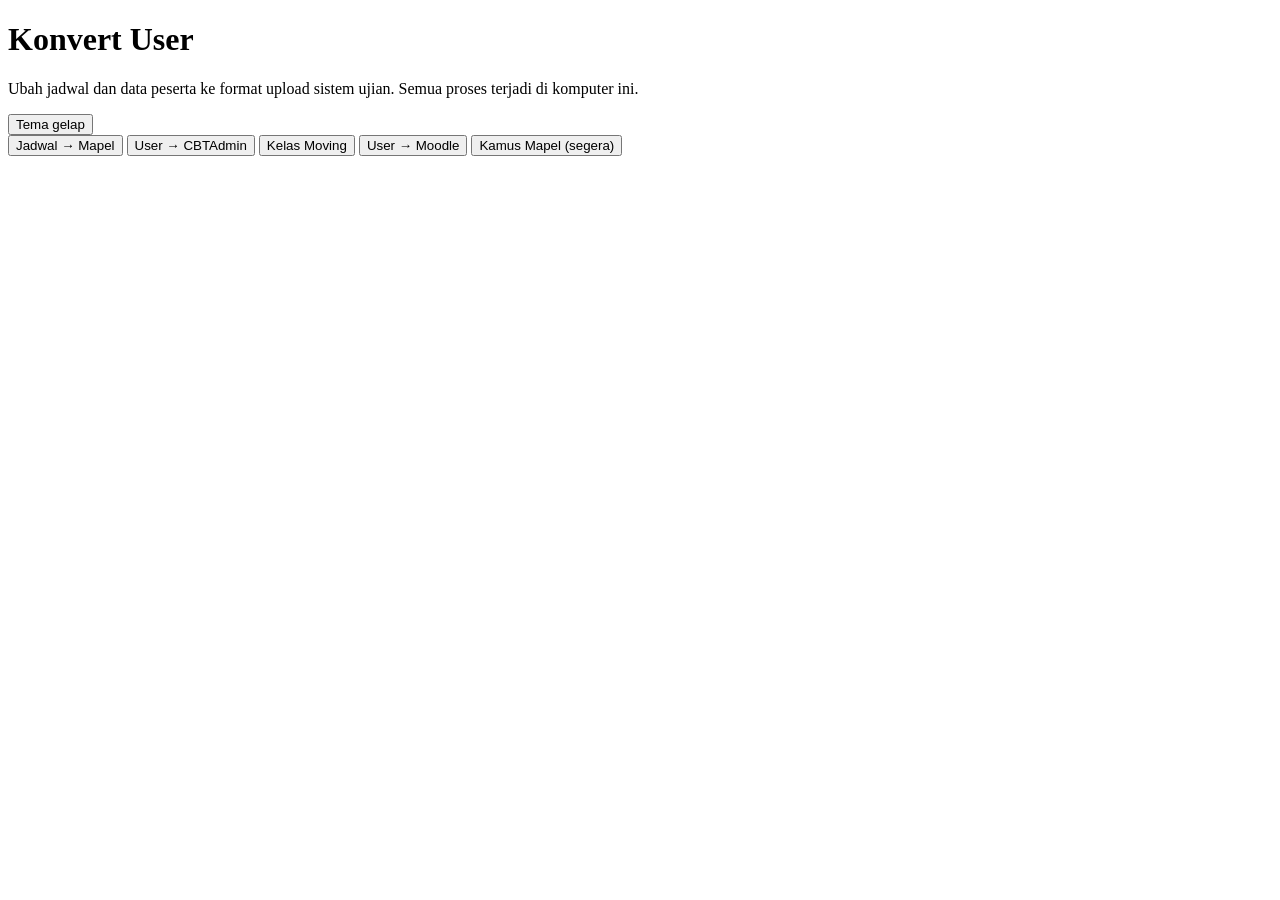
<file: index.html>
<!doctype html>
<html lang="id">
  <head>
    <meta charset="UTF-8" />
    <meta name="viewport" content="width=device-width, initial-scale=1.0" />
    <title>Konvert User: jadwal dan user</title>
  </head>
  <body>
    <header class="kepala">
      <div>
        <h1>Konvert User</h1>
        <p>Ubah jadwal dan data peserta ke format upload sistem ujian. Semua proses terjadi di komputer ini.</p>
      </div>
      <div class="kepala-aksi">
        <!-- Hanya tampil di server gabungan (aplikasi ini di /user/, Konver Soal di /) -->
        <a class="tombol" id="ke-konver-soal" href="../" hidden>← Konver Soal</a>
        <script>
          if (/^\/user(\/|$)/.test(location.pathname)) document.getElementById('ke-konver-soal').hidden = false;
        </script>
        <button class="tombol tema" type="button" id="tombol-tema">Tema gelap</button>
      </div>
    </header>

    <nav class="tab" role="tablist" aria-label="Jenis konversi">
      <button role="tab" id="tab-btn-jadwal" aria-controls="tab-jadwal" aria-selected="true">Jadwal → Mapel</button>
      <button role="tab" id="tab-btn-user" aria-controls="tab-user" aria-selected="false" tabindex="-1">User → CBTAdmin</button>
      <button role="tab" id="tab-btn-moving" aria-controls="tab-moving" aria-selected="false" tabindex="-1">Kelas Moving</button>
      <button role="tab" id="tab-btn-moodle" aria-controls="tab-moodle" aria-selected="false" tabindex="-1">User → Moodle</button>
      <button role="tab" id="tab-btn-kamus" aria-controls="tab-kamus" aria-selected="false" tabindex="-1">Kamus Mapel <span class="segera">(segera)</span></button>
    </nav>

    <main>
      <section id="tab-jadwal" role="tabpanel" aria-labelledby="tab-btn-jadwal"></section>
      <section id="tab-user" role="tabpanel" aria-labelledby="tab-btn-user" hidden></section>
      <section id="tab-moving" role="tabpanel" aria-labelledby="tab-btn-moving" hidden></section>
      <section id="tab-moodle" role="tabpanel" aria-labelledby="tab-btn-moodle" hidden></section>
      <section id="tab-kamus" role="tabpanel" aria-labelledby="tab-btn-kamus" hidden>
        <div class="kartu">
          <h2>Kamus mapel belum bisa diatur dari tab ini</h2>
          <p class="kosong">Halaman pengaturan kamus masih dibuat. Untuk sekarang, nama mapel yang belum dikenal ditambahkan lewat tabel merah di tab Jadwal → Mapel (tombol "Simpan ke kamus"), dan tersimpan di browser ini.</p>
        </div>
      </section>
    </main>

    <script type="module" src="/src/main.ts"></script>
  </body>
</html>
</file>
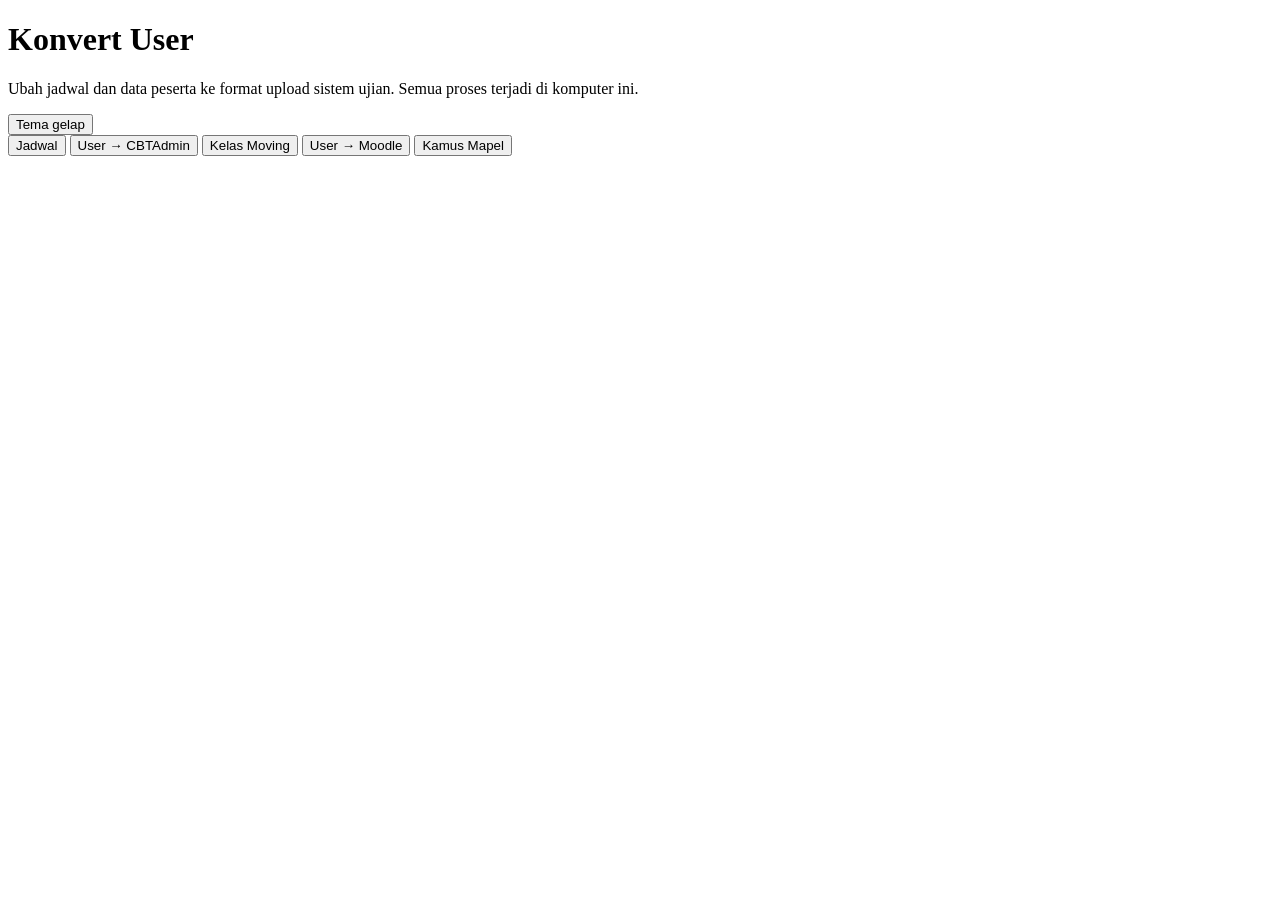
<file: konvert/index.html>
<!doctype html>
<html lang="id">
  <head>
    <meta charset="UTF-8" />
    <meta name="viewport" content="width=device-width, initial-scale=1.0" />
    <title>Konvert User: jadwal dan user</title>
  </head>
  <body>
    <header class="kepala">
      <div>
        <h1>Konvert User</h1>
        <p>Ubah jadwal dan data peserta ke format upload sistem ujian. Semua proses terjadi di komputer ini.</p>
      </div>
      <div class="kepala-aksi">
        <!-- Hanya tampil di server gabungan (aplikasi ini di /user/, Konver Soal di /) -->
        <a class="tombol" id="ke-konver-soal" href="../" hidden>← Konver Soal</a>
        <script>
          if (/^\/user(\/|$)/.test(location.pathname)) document.getElementById('ke-konver-soal').hidden = false;
        </script>
        <button class="tombol tema" type="button" id="tombol-tema">Tema gelap</button>
      </div>
    </header>

    <nav class="tab" role="tablist" aria-label="Jenis konversi">
      <button role="tab" id="tab-btn-jadwal" aria-controls="tab-jadwal" aria-selected="true">Jadwal</button>
      <button role="tab" id="tab-btn-user" aria-controls="tab-user" aria-selected="false" tabindex="-1">User → CBTAdmin</button>
      <button role="tab" id="tab-btn-moving" aria-controls="tab-moving" aria-selected="false" tabindex="-1">Kelas Moving</button>
      <button role="tab" id="tab-btn-moodle" aria-controls="tab-moodle" aria-selected="false" tabindex="-1">User → Moodle</button>
      <button role="tab" id="tab-btn-kamus" aria-controls="tab-kamus" aria-selected="false" tabindex="-1">Kamus Mapel</button>
    </nav>

    <main>
      <section id="tab-jadwal" role="tabpanel" aria-labelledby="tab-btn-jadwal"></section>
      <section id="tab-user" role="tabpanel" aria-labelledby="tab-btn-user" hidden></section>
      <section id="tab-moving" role="tabpanel" aria-labelledby="tab-btn-moving" hidden></section>
      <section id="tab-moodle" role="tabpanel" aria-labelledby="tab-btn-moodle" hidden></section>
      <section id="tab-kamus" role="tabpanel" aria-labelledby="tab-btn-kamus" hidden></section>
    </main>

    <script type="module" src="/src/main.ts"></script>
  </body>
</html>
</file>
